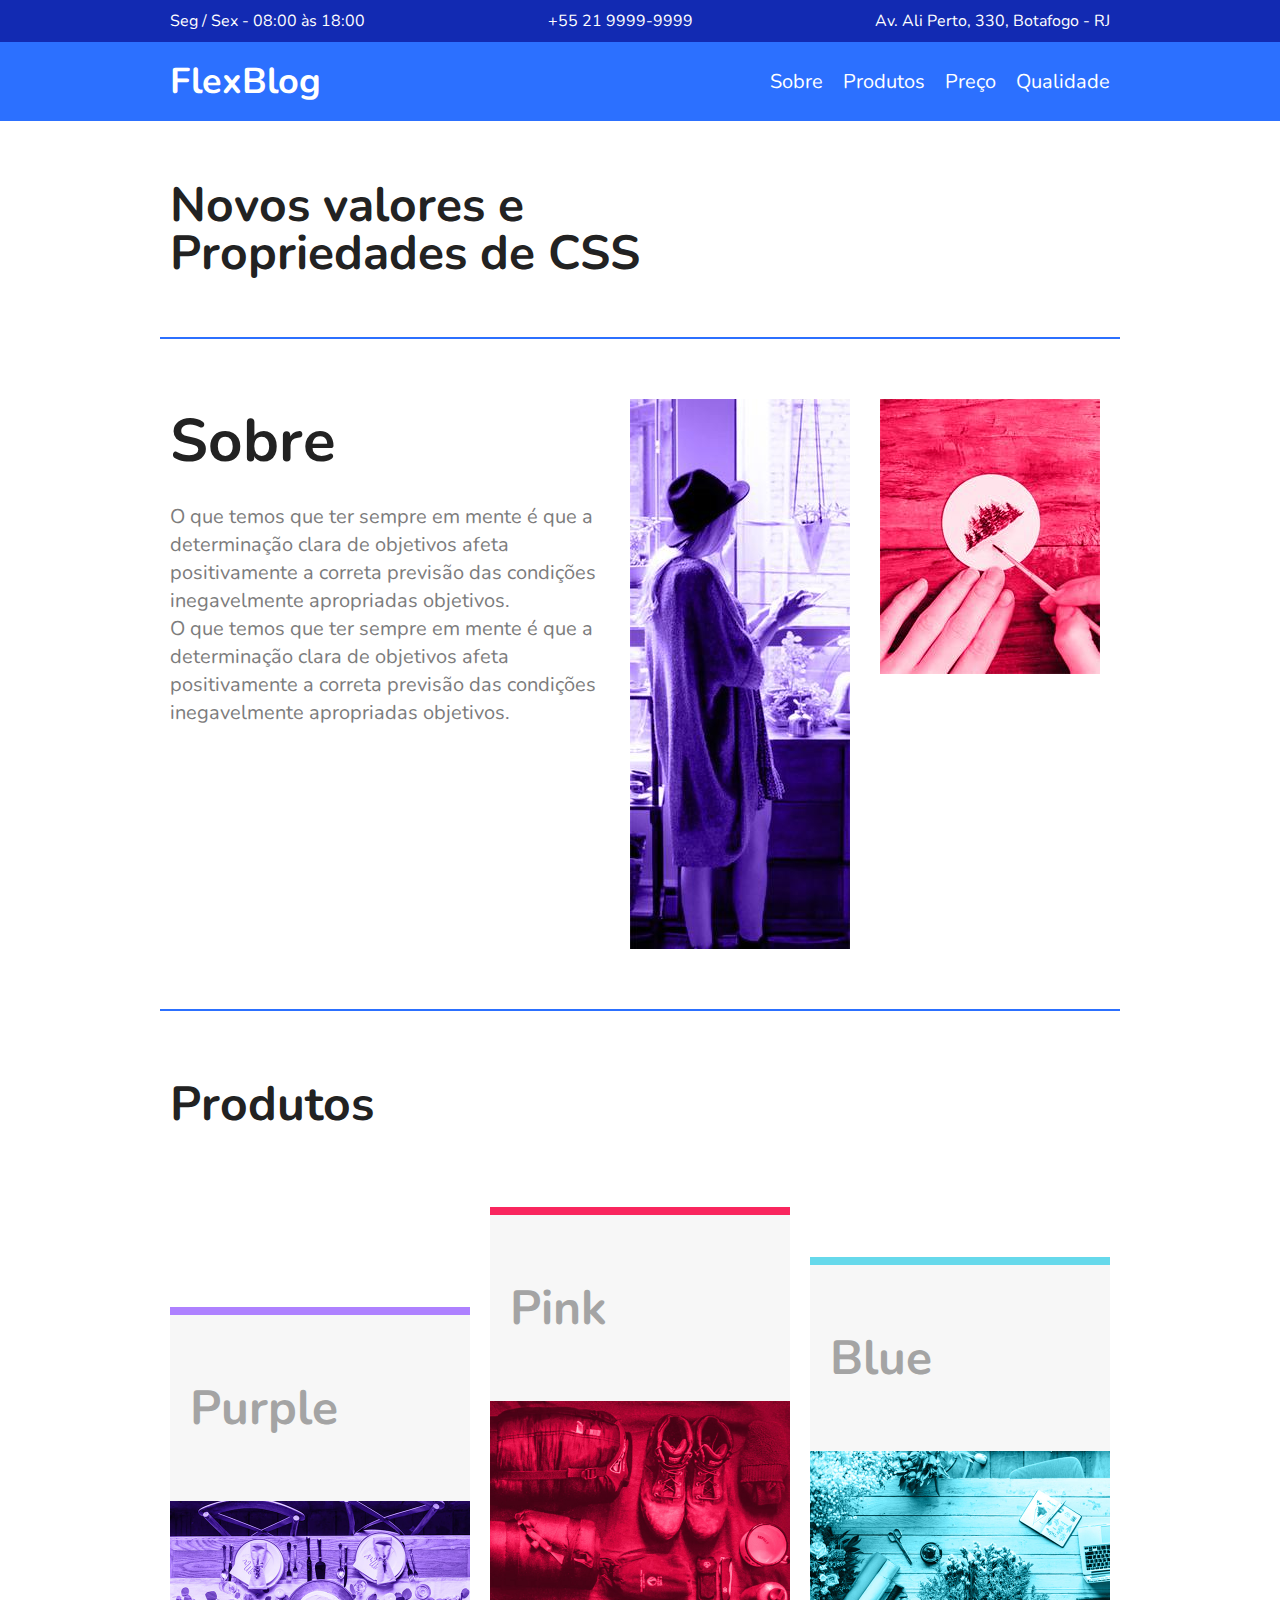
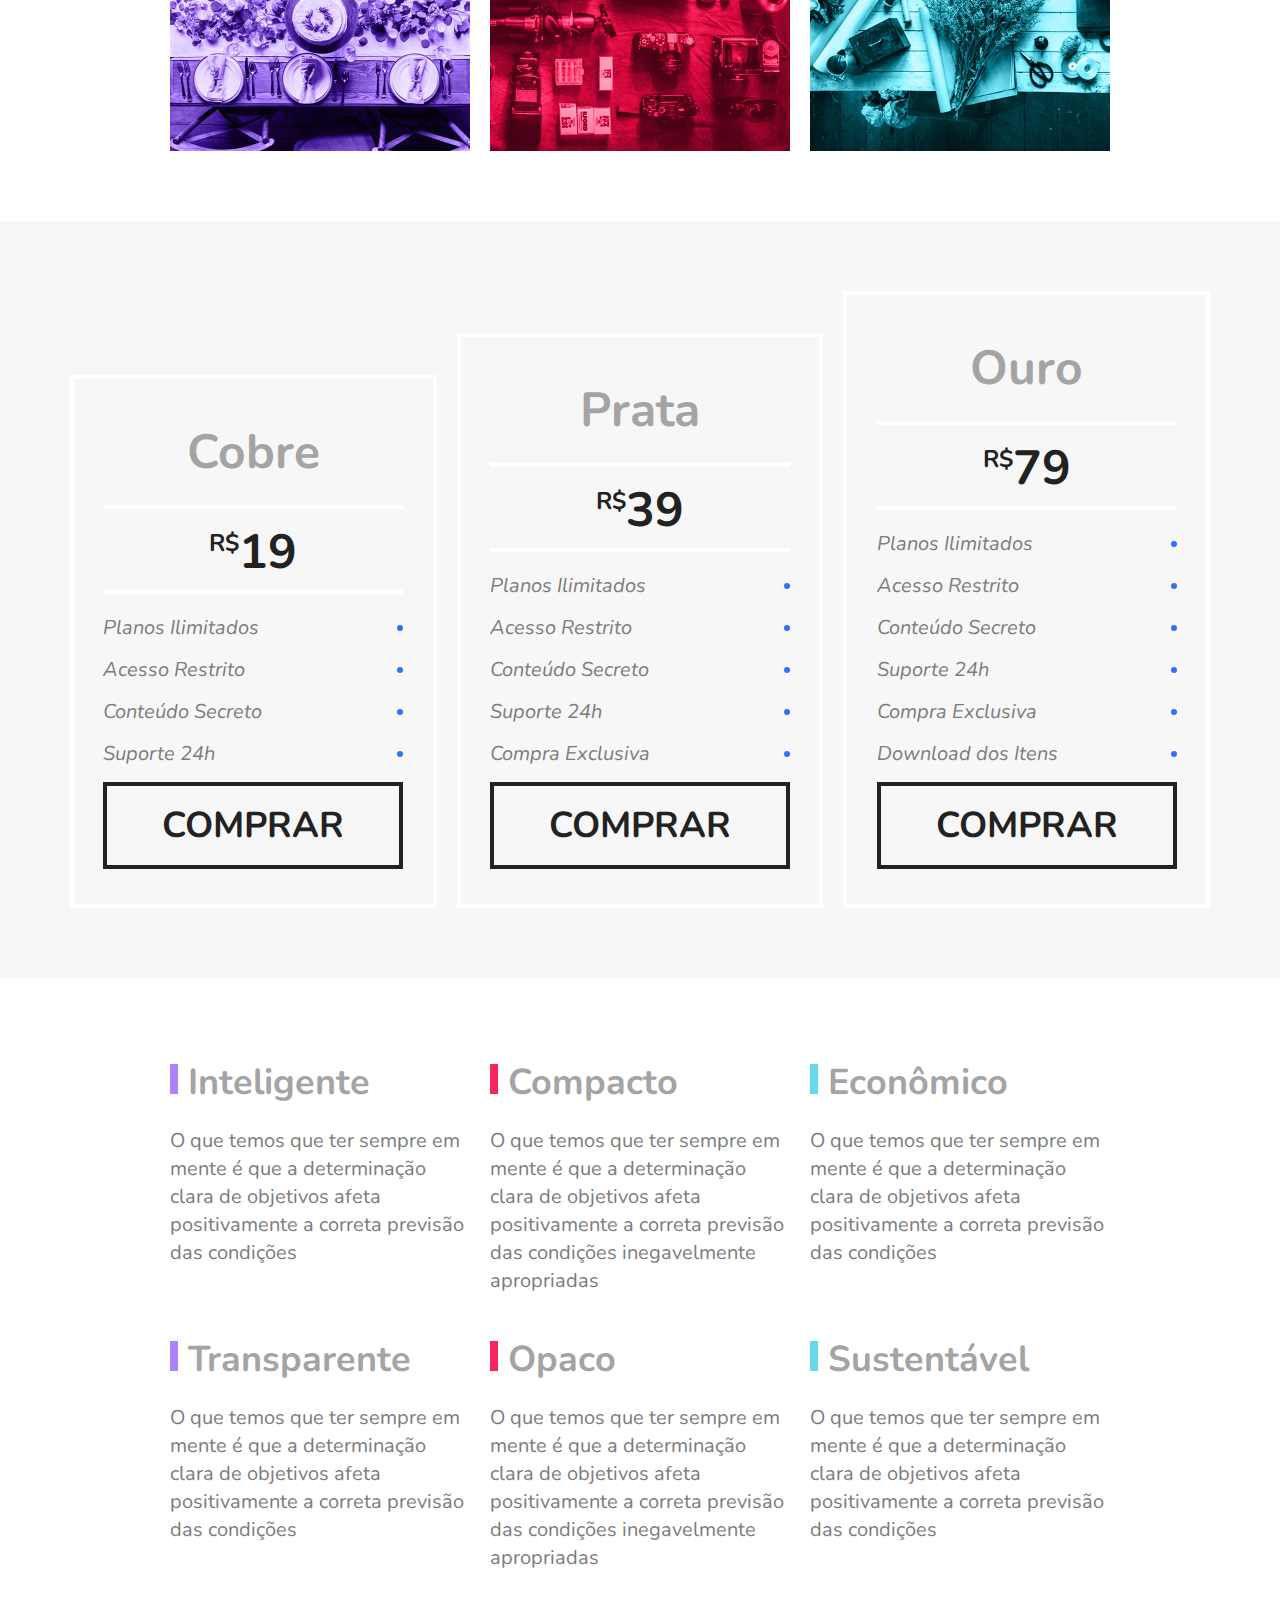
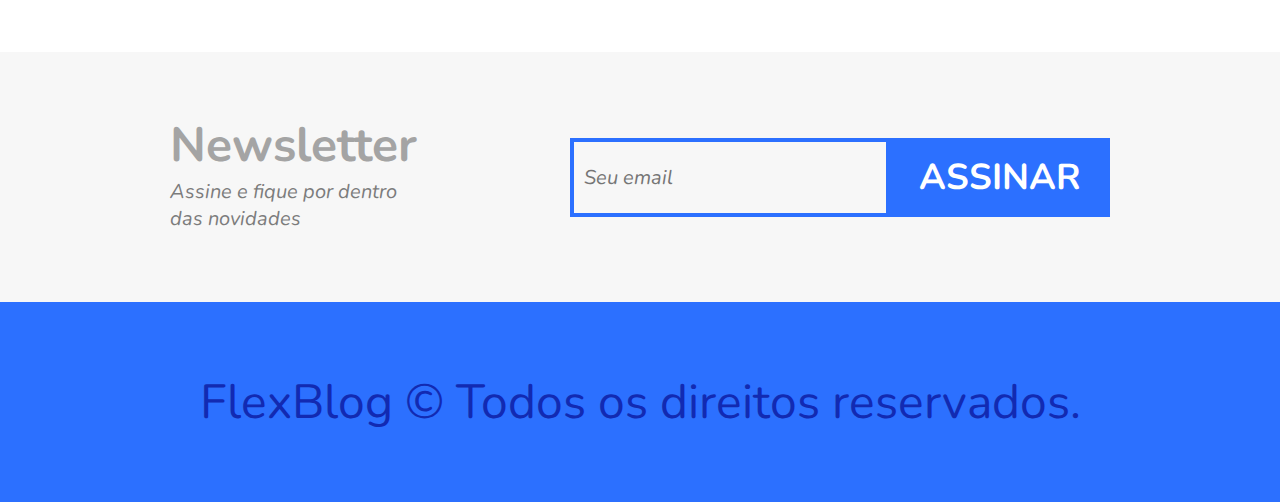
<file: src/index.html>
<!DOCTYPE html>
<html lang="en">

<head>
    <meta charset="UTF-8">
    <meta name="viewport" content="width=device-width, initial-scale=1 shrink-to-fit=no">
    <meta http-equiv="X-UA-Compatible" content="ie=edge">
    <title>FlexBlog</title>

    <link href="https://fonts.googleapis.com/css?family=Nunito:400,400i,700&display=swap" rel="stylesheet">

    <link rel="stylesheet" href="css/settings/color.css">
    <link rel="stylesheet" href="css/settings/gap.css">
    <link rel="stylesheet" href="css/settings/size.css">
    <link rel="stylesheet" href="css/settings/font.css">

    <link rel="stylesheet" href="css/generic/reset.css">

    <link rel="stylesheet" href="css/elements/base.css">

    <link rel="stylesheet" href="css/components/menu-logo.css">
    <link rel="stylesheet" href="css/components/menu-nav.css">
    <link rel="stylesheet" href="css/components/introducao.css">
    <link rel="stylesheet" href="css/components/sobre-info.css">
    <link rel="stylesheet" href="css/components/produtos-item.css">
    <link rel="stylesheet" href="css/components/preco-item.css">
    <link rel="stylesheet" href="css/components/botao-simples.css">
    <link rel="stylesheet" href="css/components/qualidade-item.css">
    <link rel="stylesheet" href="css/components/input-grande.css">
    <link rel="stylesheet" href="css/components/botao-grande.css">

    <link rel="stylesheet" href="css/containers/main-info.css">
    <link rel="stylesheet" href="css/containers/main-menu.css">
    <link rel="stylesheet" href="css/containers/main-introducao.css">
    <link rel="stylesheet" href="css/containers/main-sobre.css">
    <link rel="stylesheet" href="css/containers/main-produtos.css">
    <link rel="stylesheet" href="css/containers/main-precos.css">
    <link rel="stylesheet" href="css/containers/main-qualidade.css">
    <link rel="stylesheet" href="css/containers/main-newsletter.css">
    <link rel="stylesheet" href="css/containers/main-footer.css">

</head>

<body>

    <div class="info-bg">
        <div class="info">
            <p>Seg / Sex - 08:00 às 18:00</p>
            <a href="tel:+55 21 9999-9999">+55 21 9999-9999</a>
            <p>Av. Ali Perto, 330, Botafogo - RJ</p>
        </div>
    </div>

    <header class="menu-bg">
        <div class="menu">
            <div class="menu-logo">
                <a class="titulo" href="#">FlexBlog</a>
            </div>
            <nav class="menu-nav">
                <ul>
                    <li><a class="item" href="#sobre">Sobre</a></li>
                    <li><a class="item" href="#produtos">Produtos</a></li>
                    <li><a class="item" href="#preco">Preço</a></li>
                    <li><a class="item" href="#qualidade">Qualidade</a></li>
                </ul>
            </nav>
        </div>
    </header>

    <h1 class="introducao">Novos valores e<br>Propriedades de CSS</h1>

    <section class="sobre" id="sobre">
        <div class="sobre-info">
            <h1 class="sobre-titulo">Sobre</h1>
            <p>O que temos que ter sempre em mente é que a determinação clara de objetivos afeta positivamente a correta
                previsão das condições inegavelmente apropriadas objetivos.</p>
            <p>O que temos que ter sempre em mente é que a determinação clara de objetivos afeta positivamente a correta
                previsão das condições inegavelmente apropriadas objetivos.</p>
        </div>
        <div class="sobre-img">
            <img src="img/sobre1.jpg" alt="Sobre 1">
        </div>
        <div class="sobre-img"> 
            <img src="img/sobre2.jpg" alt="Sobre 2">
        </div>
    </section>

    <section class="produtos" id="produtos">
        <h1 class="produtos-titulo">Produtos</h1>
        <div class="produtos-container">
            <div class="produtos-item -purple">
                <h2 class="subtitle-item">Purple</h2>
                <img src="img/produtos1.jpg" alt="Produtos 1">
            </div>
            <div class="produtos-item -pink">
                <h2 class="subtitle-item">Pink</h2>
                <img src="img/produtos2.jpg" alt="Produtos 2">
            </div>
            <div class="produtos-item -blue">
                <h2 class="subtitle-item">Blue</h2>
                <img src="img/produtos3.jpg" alt="Produtos 3">
            </div>
        </div>
    </section>

    <section class="preco" id="preco">
        <div class="preco-item">
            <h2 class="titulo-item">Cobre</h2>
            <span class="valor-item"><sup>R$</sup>19</span>
            <ul class="beneficios-item">
                <li>Planos Ilimitados</li>
                <li>Acesso Restrito</li>
                <li>Conteúdo Secreto</li>
                <li>Suporte 24h</li>
            </ul>
            <a class="botao-simples" href="">Comprar</a>
        </div>
        <div class="preco-item">
            <h2 class="titulo-item">Prata</h2>
            <span class="valor-item"><sup>R$</sup>39</span>
            <ul class="beneficios-item">
                <li>Planos Ilimitados</li>
                <li>Acesso Restrito</li>
                <li>Conteúdo Secreto</li>
                <li>Suporte 24h</li>
                <li>Compra Exclusiva</li>
            </ul>
            <a class="botao-simples" href="">Comprar</a>
        </div>
        <div class="preco-item">
            <h2 class="titulo-item">Ouro</h2>
            <span class="valor-item"><sup>R$</sup>79</span>
            <ul class="beneficios-item">
                <li>Planos Ilimitados</li>
                <li>Acesso Restrito</li>
                <li>Conteúdo Secreto</li>
                <li>Suporte 24h</li>
                <li>Compra Exclusiva</li>
                <li>Download dos Itens</li>
            </ul>
            <a class="botao-simples" href="">Comprar</a>
        </div>
    </section>

    <section class="qualidade" id="qualidade">
        <div class="qualidade-item">
            <h2 class="titulo-qualidade">Inteligente</h2>
            <p class="desc-qualidade">O que temos que ter sempre em mente é que a determinação clara de objetivos afeta positivamente a correta
                previsão das condições</p>
        </div>
        <div class="qualidade-item">
            <h2 class="titulo-qualidade">Compacto</h2>
            <p class="desc-qualidade">O que temos que ter sempre em mente é que a determinação clara de objetivos afeta positivamente a correta
                previsão das condições inegavelmente apropriadas</p>
        </div>
        <div class="qualidade-item">
            <h2 class="titulo-qualidade">Econômico</h2>
            <p class="desc-qualidade">O que temos que ter sempre em mente é que a determinação clara de objetivos afeta positivamente a correta
                previsão das condições</p>
        </div>
        <div class="qualidade-item">
            <h2 class="titulo-qualidade">Transparente</h2>
            <p class="desc-qualidade">O que temos que ter sempre em mente é que a determinação clara de objetivos afeta positivamente a correta
                previsão das condições</p>
        </div>
        <div class="qualidade-item">
            <h2 class="titulo-qualidade">Opaco</h2>
            <p class="desc-qualidade">O que temos que ter sempre em mente é que a determinação clara de objetivos afeta positivamente a correta
                previsão das condições inegavelmente apropriadas</p>
        </div>
        <div class="qualidade-item">
            <h2 class="titulo-qualidade">Sustentável</h2>
            <p class="desc-qualidade">O que temos que ter sempre em mente é que a determinação clara de objetivos afeta positivamente a correta
                previsão das condições</p>
        </div>
    </section>

    <section class="newsletter">
        <div class="newsletter-info">
            <h1>Newsletter</h1>
            <p>Assine e fique por dentro das novidades</p>
        </div>
        <form class="newsletter-form">
            <input class="input-grande" type="text" placeholder="Seu email">
            <button class="botao-grande" type="submit">Assinar</button>
        </form>
    </section>

    <footer class="footer">
        <p>FlexBlog © Todos os direitos reservados.</p>
    </footer>

</body>

</html>
</file>
<file: src/css/settings/color.css>
:root {
    --color-primary: #122AB2;
    --color-secondary: #FFF;
    --color-tertiary: #2C70FF;
    --color-quaternary: #222222;
    --color-quinary: #7c7c7c;
    --color-senary: #A4A4A4;
    --color-septenary: #F7F7F7; 
    --color-octonary: #AE81FF;
    --color-nonary: #F9265E;
    --color-denary: #66D9EB;
}
</file>
<file: src/css/settings/gap.css>
:root {
    --gap-smaller: 5px;
    --gap-small: 10px;
    --gap-medium: 15px;
    --gap-big: 20px;
    --gap-larger: 60px;
}
</file>
<file: src/css/settings/size.css>
:root {
    --size-smaller: 6px;
    --size-small: 260px;
    --size-medium: 300px;
    --size-larger: 960px;
}
</file>
<file: src/css/settings/font.css>
:root {
    --font-smaller: .5em;
    --font-medium: 1.25em;
    --font-big: 2.25em;
    --font-larger: 3em;
}
</file>
<file: src/css/elements/base.css>
body {
    font-family: 'Nunito', Helvetica, Arial, sans-serif;
    color: var(--color-quaternary);
}
</file>
<file: src/css/components/menu-logo.css>
.menu-logo > .titulo {
    color: var(--color-secondary);
    font-size: var(--font-big);
    font-weight: bold;
}
</file>
<file: src/css/components/menu-nav.css>
.menu-nav .item {
    color: var(--color-secondary);
    font-size: var(--font-medium);
}

.menu-nav .item:hover {
    color: var(--color-primary);
}
</file>
<file: src/css/components/introducao.css>
.introducao {
    font-size: var(--font-larger);
    line-height: 1;
    font-weight: bold;
    color: var(--color-quaternary);
}
</file>
<file: src/css/components/sobre-info.css>
.sobre-info {
    font-size: var(--font-medium);
    line-height: 1.4;
    color: var(--color-quinary);
}

.sobre-info > .sobre-titulo {
    font-size: var(--font-larger);
    font-weight: bold;
    color: var(--color-quaternary);
}
</file>
<file: src/css/components/produtos-item.css>
.produtos-item > .subtitle-item{
    font-size: var(--font-larger);
    color: var(--color-senary);
    background: var(--color-septenary);
}

.produtos-item.-purple {
    border-top: 8px solid var(--color-octonary);
}

.produtos-item.-pink {
    border-top: 8px solid var(--color-nonary);
}

.produtos-item.-blue {
    border-top: 8px solid var(--color-denary);
}
</file>
<file: src/css/components/preco-item.css>
.preco-item {
    border: 4px solid var(--color-secondary);
}

.preco-item > .titulo-item {
    font-size: var(--font-larger);
    color: var(--color-senary);
}

.preco-item > .valor-item {
    font-weight: bold;
    border-top: 4px solid var(--color-secondary);
    border-bottom: 4px solid var(--color-secondary);
    font-size: var(--font-larger);
}

.preco-item > .valor-item > sup {
    font-size: var(--font-smaller);
}

.preco-item > .beneficios-item {
    font-size: var(--font-medium);
    font-style: italic;
    color: var(--color-quinary);
}
</file>
<file: src/css/components/botao-simples.css>
.botao-simples {
    border: 4px solid var(--color-quaternary);
    color: var(--color-quaternary);
    text-transform: uppercase;
    font-weight: bold;
    font-size: var(--font-big);
}

.botao-simples:hover {
    border: 4px solid var(--color-quaternary);
    color: var(--color-secondary);
    background: var(--color-quaternary);
}
</file>
<file: src/css/components/qualidade-item.css>
.qualidade > .qualidade-item > .titulo-qualidade {
    font-size: var(--font-big);
    color: var(--color-senary);
}

.qualidade > .qualidade-item:nth-of-type(3n+1) > .titulo-qualidade:before {
    background: var(--color-octonary);
}

.qualidade > .qualidade-item:nth-of-type(3n+2) > .titulo-qualidade:before {
    background: var(--color-nonary);
}

.qualidade > .qualidade-item:nth-of-type(3n+3) > .titulo-qualidade:before {
    background: var(--color-denary);
}

.qualidade > .qualidade-item > .desc-qualidade {
    font-size: var(--font-medium);
    line-height: 1.4;
    color: var(--color-quinary);
}
</file>
<file: src/css/components/input-grande.css>
.input-grande {
    font-size: var(--font-medium);
    color: var(--color-quinary);
    font-style: italic;
    font-family: 'Nunito', Helvetica, Arial, sans-serif;
    border: 4px solid var(--color-tertiary);
    background: transparent;
    border-radius: 0px;
}
</file>
<file: src/css/components/botao-grande.css>
.botao-grande {
    font-family: 'Nunito', Helvetica, Arial, sans-serif;
    font-size: var(--font-big);
    font-weight: bold;
    text-transform: uppercase;
    border: 0px;
    background: var(--color-tertiary);
    color: var(--color-secondary);
    cursor: pointer;
}
</file>
<file: src/css/containers/main-info.css>
.info-bg {
    background: var(--color-primary);
    color: var(--color-secondary);
}

.info {
    max-width: var(--size-larger);
    margin: 0 auto;
    display: flex;
    justify-content: space-between;
    flex-wrap: wrap;
    padding-top: var(--gap-small);
}

.info > a, .info p {
    color: var(--color-secondary);
    margin: 0 var(--gap-small) var(--gap-small) var(--gap-small);
}
</file>
<file: src/css/containers/main-menu.css>
.menu-bg {
    background: var(--color-tertiary);
}

.menu-bg > .menu {
    max-width: var(--size-larger);
    margin: 0 auto;
    padding: var(--gap-medium) 0;
    display: flex;
    flex-flow: row wrap;
    justify-content: space-between;
    align-items: center;
}

.menu-bg > .menu > .menu-logo > .titulo {
    margin: 0 var(--gap-small);
}

.menu-bg > .menu > .menu-nav > ul {
    display: flex;
    flex-wrap: wrap;
}

.menu-bg > .menu > .menu-nav > ul .item {
    display: block;
    padding: var(--gap-small);
}
</file>
<file: src/css/containers/main-introducao.css>
.introducao {
    max-width: var(--size-larger);
    margin: 0 auto;
    padding: var(--gap-larger) var(--gap-small);
}
</file>
<file: src/css/containers/main-sobre.css>
.sobre {
    border-top: 2px solid var(--color-tertiary);
    border-bottom: 2px solid var(--color-tertiary);
    max-width: var(--size-larger);
    margin: 0 auto;
    padding: var(--gap-larger) 0;
    display: flex;
    flex-flow: row wrap;
}

.sobre > .sobre-info {
    flex: 2 1 300px;
    margin: 0 var(--gap-small) var(--gap-big) var(--gap-small);
}

.sobre > .sobre-info > .sobre-titulo {
    margin-bottom: var(--gap-big);
}

.sobre > .sobre-img {
    flex: 1 1 160px;
    margin: 0 var(--gap-small);
}
</file>
<file: src/css/containers/main-produtos.css>
.produtos {
    max-width: var(--size-larger);
    margin: var(--gap-larger) auto;
}

.produtos > .produtos-titulo {
    font-size: var(--font-larger);
    margin: 0 var(--gap-small) var(--gap-larger) var(--gap-small);
}

.produtos > .produtos-container {
    display: flex;
    flex-wrap: wrap;
    align-items: flex-end;
}

.produtos > .produtos-container .produtos-item {
    flex: 1 1 175px !important;
    margin: var(--gap-small);
}

.produtos > .produtos-container .produtos-item > .subtitle-item {
    padding: var(--gap-larger) var(--gap-big);
}
</file>
<file: src/css/containers/main-precos.css>
.preco {
    background: var(--color-septenary);
    padding: var(--gap-larger);
    display: flex;
    flex-flow: row wrap;
    align-items: flex-end;
}

.preco > .preco-item {
    flex: 1 1 260px;
    padding: var(--gap-big);
    margin: var(--gap-small);
}

.preco > .preco-item > .titulo-item { 
    text-align: center;
    margin-top: var(--gap-big);
}

.preco > .preco-item > .valor-item {
    max-width: var(--size-medium);
    margin: var(--gap-big) auto;
    display: block;
    text-align: center;
    padding: var(--gap-small) 0 var(--gap-smaller) 0;
}

.preco > .preco-item > .beneficios-item {
    max-width: var(--size-medium);
    margin: var(--gap-medium) auto;
}

.preco > .preco-item > .beneficios-item > li {
    display: flex;
    justify-content: space-between;
    align-items: center;
    margin-bottom: var(--gap-medium);
}

/* TO-DO: verificar se pseudo element é nessa pasta */
.preco > .preco-item > .beneficios-item > li:after {
    content: '';
    display: block;
    width: var(--size-smaller);
    height: var(--size-smaller);
    background: var(--color-tertiary);
    border-radius: 50%;
}

@media (max-width: 800px) {
    .preco {
        padding-left: var(--gap-small);
        padding-right: var(--gap-small);
    }

    .preco > .preco-item:nth-child(3) {
        order: -2;
    }

    .preco > .preco-item:nth-child(2) {
        order: -1;
    }
}

/* ----- */

.preco > .preco-item > .botao-simples {
    max-width: var(--size-medium);
    display: block;
    margin:var(--gap-medium) auto;
    padding: var(--gap-medium) 0;
    text-align: center;
}
</file>
<file: src/css/containers/main-qualidade.css>
.qualidade {
    max-width: var(--size-larger);
    margin: var(--gap-larger) auto;
    display: flex;
    flex-flow: row wrap;
}

.qualidade > .qualidade-item {
    flex: 1 1 var(--size-medium);
    margin: var(--gap-big) var(--gap-small);
}

.qualidade > .qualidade-item > .titulo-qualidade {
    margin-bottom: var(--gap-big);
}

.qualidade > .qualidade-item > .titulo-qualidade:before {
    content: '';
    display: inline-block;
    width: 8px;
    height: 30px;
    margin-right: var(--gap-small);
}
</file>
<file: src/css/containers/main-newsletter.css>
.newsletter {
    background: var(--color-septenary);
    padding: var(--gap-larger) calc( (100% - var(--size-larger)) / 2 );
    display: flex;
    flex-flow: row wrap;
}

.newsletter > .newsletter-info {
    flex: 1 1 240px;
    margin: 0 var(--gap-small);
}

.newsletter > .newsletter-info > h1 {
    font-size: var(--font-larger);
    color: var(--color-senary);
}

.newsletter > .newsletter-info > p {
    font-size: var(--font-medium);
    font-style: italic;
    max-width: 230px;
    color: var(--color-quinary);
    margin-bottom: var(--gap-small);
}

.newsletter > .newsletter-form {
    flex: 2 1 var(--size-small);
    margin: 0 var(--gap-small);
    align-self: center;
    display: flex;
    flex-flow: row wrap;
}

.newsletter > .newsletter-form > .input-grande {
    flex: 3 1 var(--size-small);
    padding: var(--gap-medium) var(--gap-small);
    margin: 0px;
}

.newsletter > .newsletter-form > .botao-grande {
    flex: 1 1 200px;
    padding: var(--gap-medium) var(--gap-small);
}

@media(max-width:600px) {
    .newsletter > .newsletter-form > .botao-grande {
        font-size: 1.5em;
    }
}
</file>
<file: src/css/containers/main-footer.css>
.footer {
    height: 200px;
    display: flex;
    align-items: center;
    background: var(--color-tertiary);
}

.footer > p {
    flex: 1;
    text-align: center;
    font-size: var(--font-larger);
    color: var(--color-primary);
}
</file>
